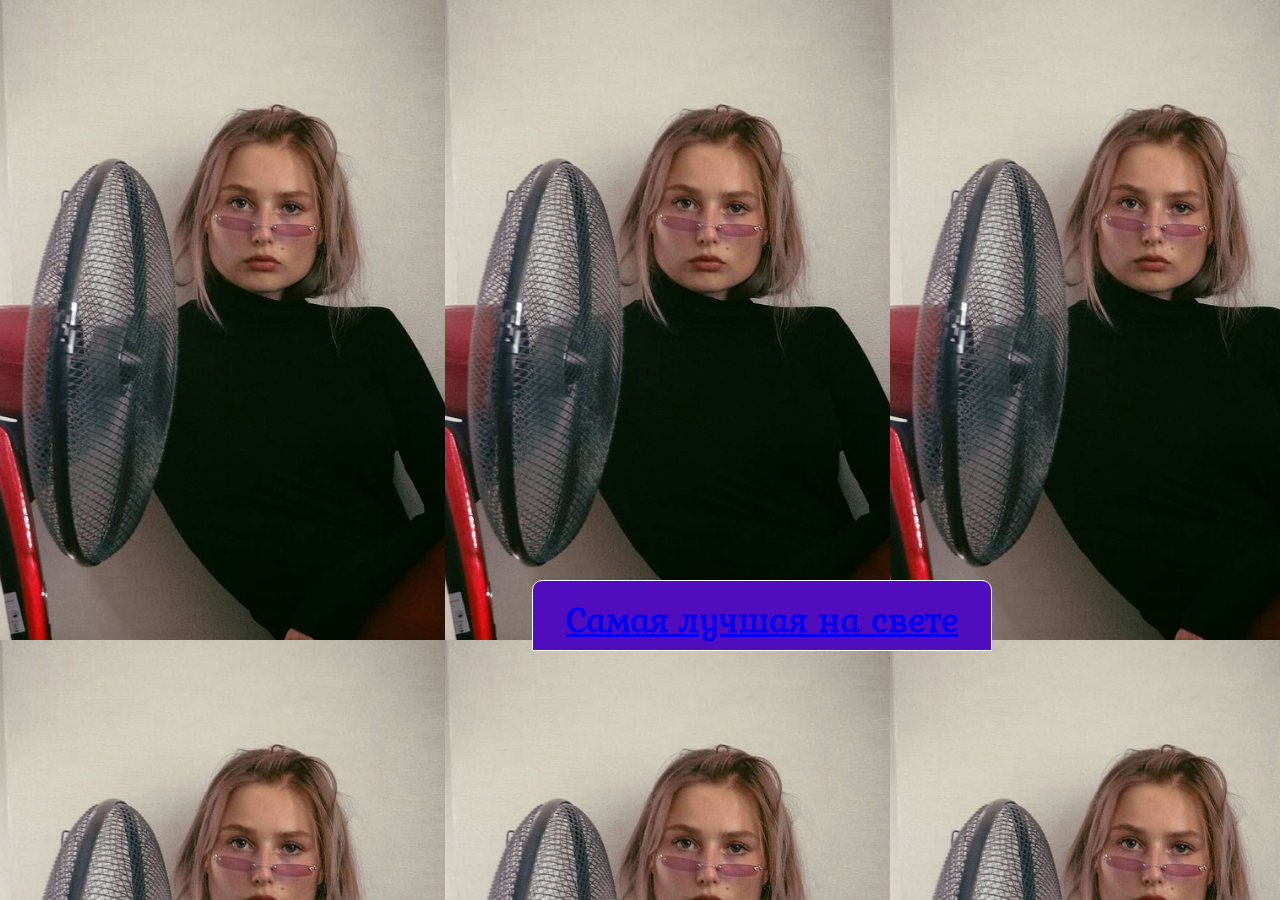
<file: index.html>
<!DOCTYPE html>
<html>
<head>
	<meta charset="utf-8">
	<link rel="stylesheet" type="text/css" href="dasha.css">
	<link rel="preconnect" href="https://fonts.gstatic.com">
<link href="https://fonts.googleapis.com/css2?family=Kurale&display=swap" rel="stylesheet">
	<title></title>
</head>
<body>
	<p>
	<a href="https://www.instagram.com/makkeeva/"><div>Самая лучшая на свете</div></a>	
	</p>

</body>
</html>
</file>
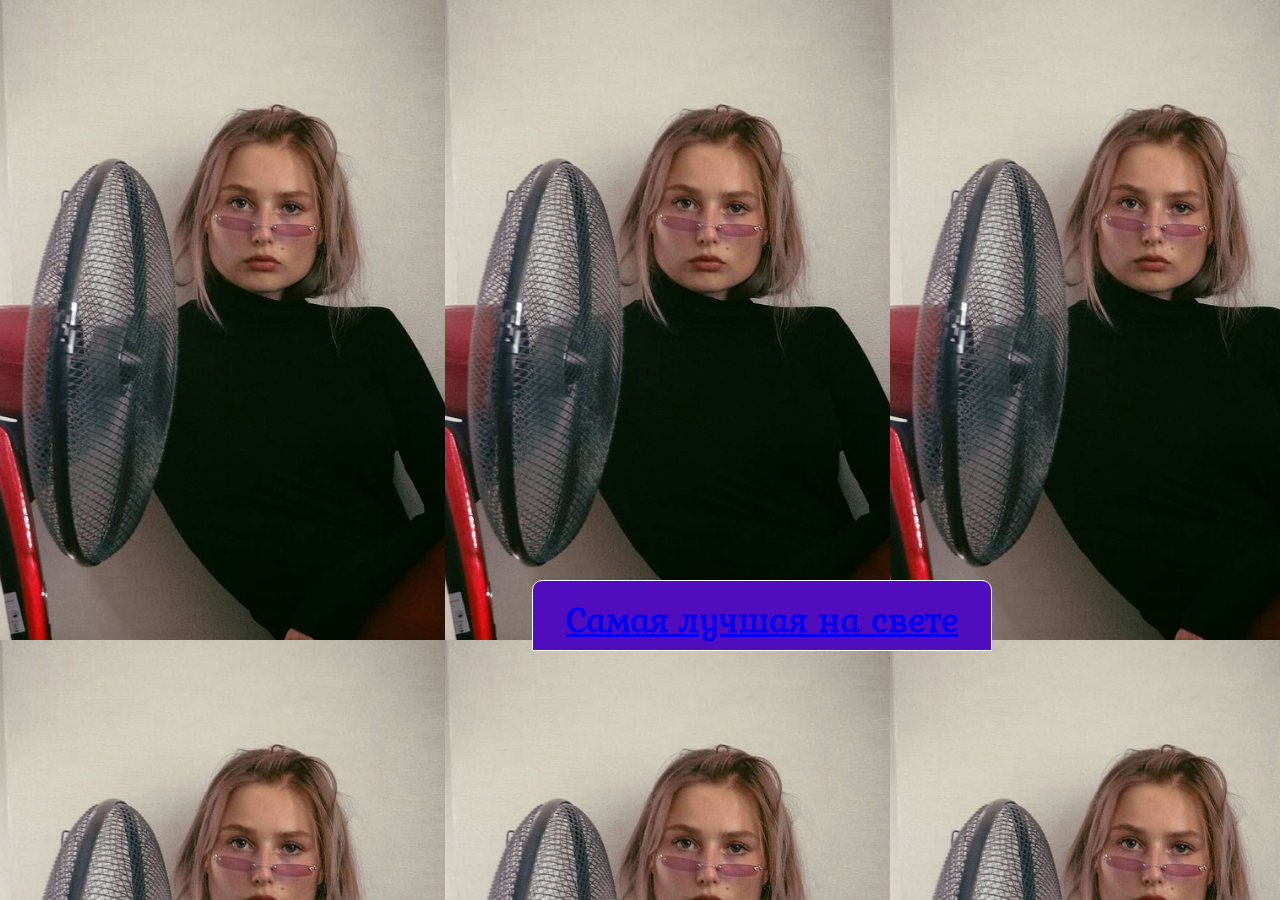
<file: dasha.html>
<!DOCTYPE html>
<html>
<head>
	<meta charset="utf-8">
	<link rel="stylesheet" type="text/css" href="dasha.css">
	<link rel="preconnect" href="https://fonts.gstatic.com">
<link href="https://fonts.googleapis.com/css2?family=Kurale&display=swap" rel="stylesheet">
	<title></title>
</head>
<body>
	<p>
	<a href="https://www.instagram.com/makkeeva/"><div>Самая лучшая на свете</div></a>	
	</p>

</body>
</html>
</file>
<file: dasha.css>
body{
	background-image: url(1.png);
max-width: 960px;
max-height: 350px;
padding: 14px 24px;
}
div{
	 font-family: "Kurale", Arial, Helvetica, sans-serif;
	 border:1px solid #fff;
	 background: #4f0dbe;
	padding-top: 12px;
	padding-bottom: 4px;
	text-decoration: none;
	text-align: center;
	color:#000000;
	border-radius: 10px 10px 0 0;
	margin-top:558px;
	margin-left: 500px;
	font-weight: bold;
	font-size: 36px;

}
a:visited{
	color:#000;
}
a:hover{
	color: rgb(123,235,61);
}
</file>
